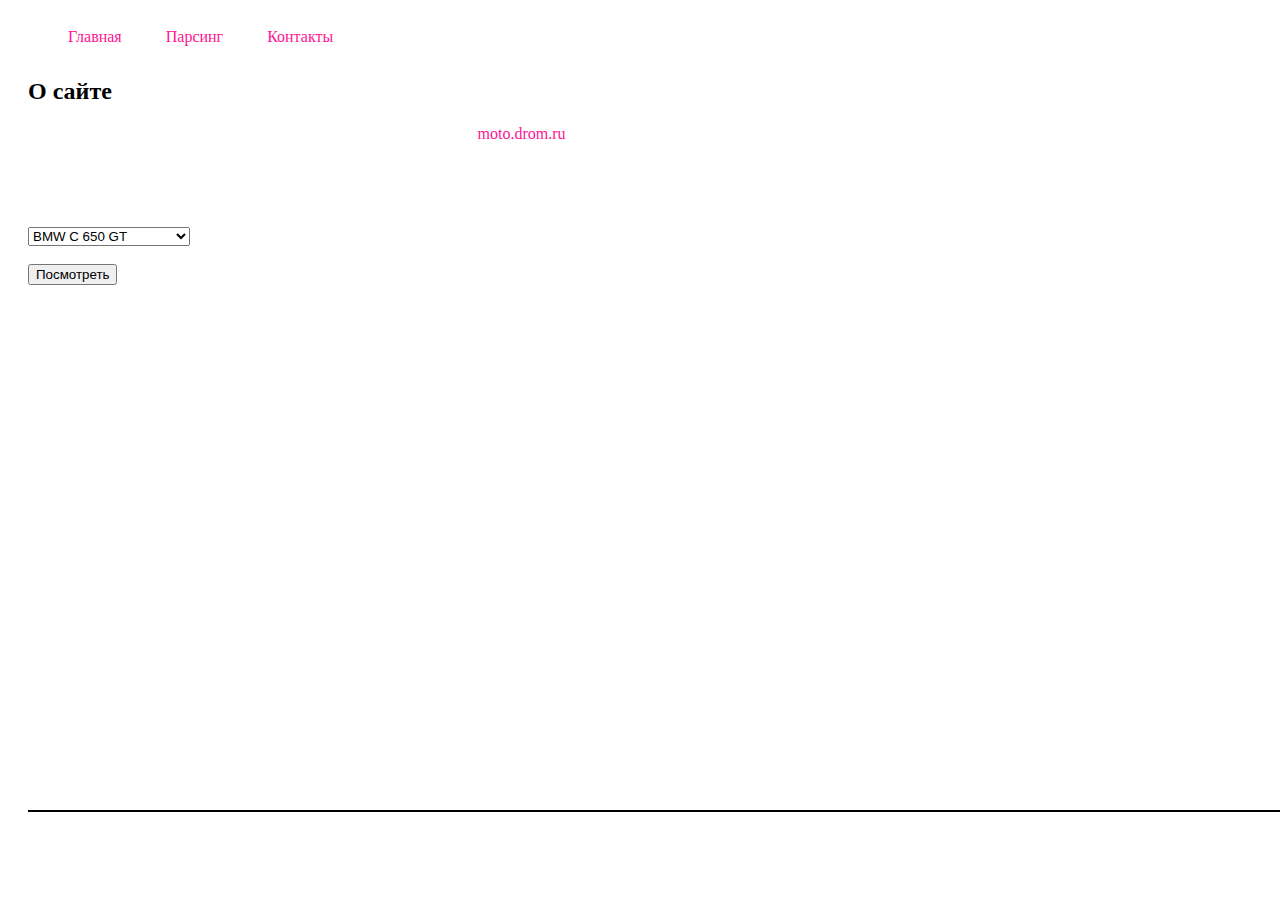
<file: templates/index.html>
<!DOCTYPE html>
<html lang="en">
<head>
    <meta charset="UTF-8">
    <title>Главная</title>
    <link rel="stylesheet" href="/static/style.css">
</head>
<body>
<nav>
<ul>
    <li><a href="/index">Главная</a></li>
    <li><a href="/parsing">Парсинг</a></li>
    <li><a href="/contacts">Контакты</a></li>
</ul>
</nav>

<h2>О сайте</h2>
<p>Здесь вы можете посмотреть, какие мотоциклы продают на сайте <a href="https://moto.drom.ru/sale/">moto.drom.ru</a>.</p>
<p>Мы предложим информацию по нескольким моделям: среднюю цену, максимальную цену, минимальную, а также количество предложений на сайте.</p>
<p>Чтобы посмотреть информацию по конкретной модели, выберите ее в выпадающем списке и нажмите Посмотреть.</p>

<form action = '/form' method = 'POST'>
    <div>
        <select name = 'brand'>
            <option value="BMW">BMW C 650 GT</option>
            <option value="Harley">Harley-Davidson Softail</option>
        </select>
    </div>
    <br>
    <div>
       <input type="submit" value="Посмотреть">
    </div>

</form>



<footer>
    Copyright &copy; 2020
    Made by Tatyana Kuleshova
    <p>Сделано на Flask</p>
</footer>


</body>
</html>
</file>
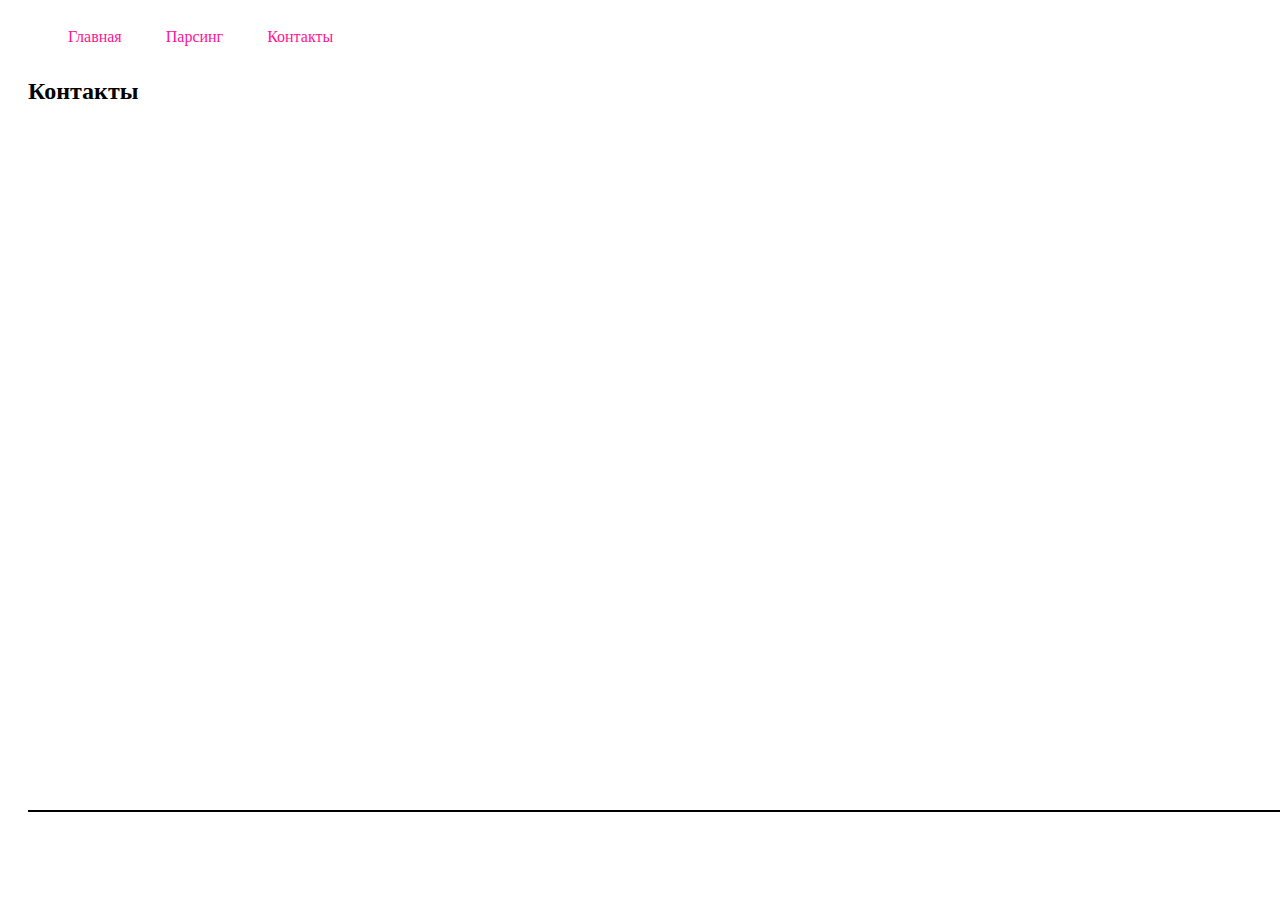
<file: templates/contacts.html>
<!DOCTYPE html>
<html lang="en">
<head>
    <meta charset="UTF-8">
    <title>Контакты</title>
    <link rel="stylesheet" href="/static/style.css">
</head>
<body>
<nav>
<ul>
    <li><a href="/index">Главная</a></li>
    <li><a href="/parsing">Парсинг</a></li>
    <li><a href="/contacts">Контакты</a></li>
</ul>
</nav>

<h2>Контакты</h2>
<p>Татьяна Кулешова</p>
<p>E-mail: tanuscha@bk.ru</p>
<p>Telegram: @Blacky77</p>


<footer>
    Copyright &copy; 2020
    Made by Tatyana Kuleshova
    <p>Сделано на Flask</p>
</footer>

</body>
</html>
</file>
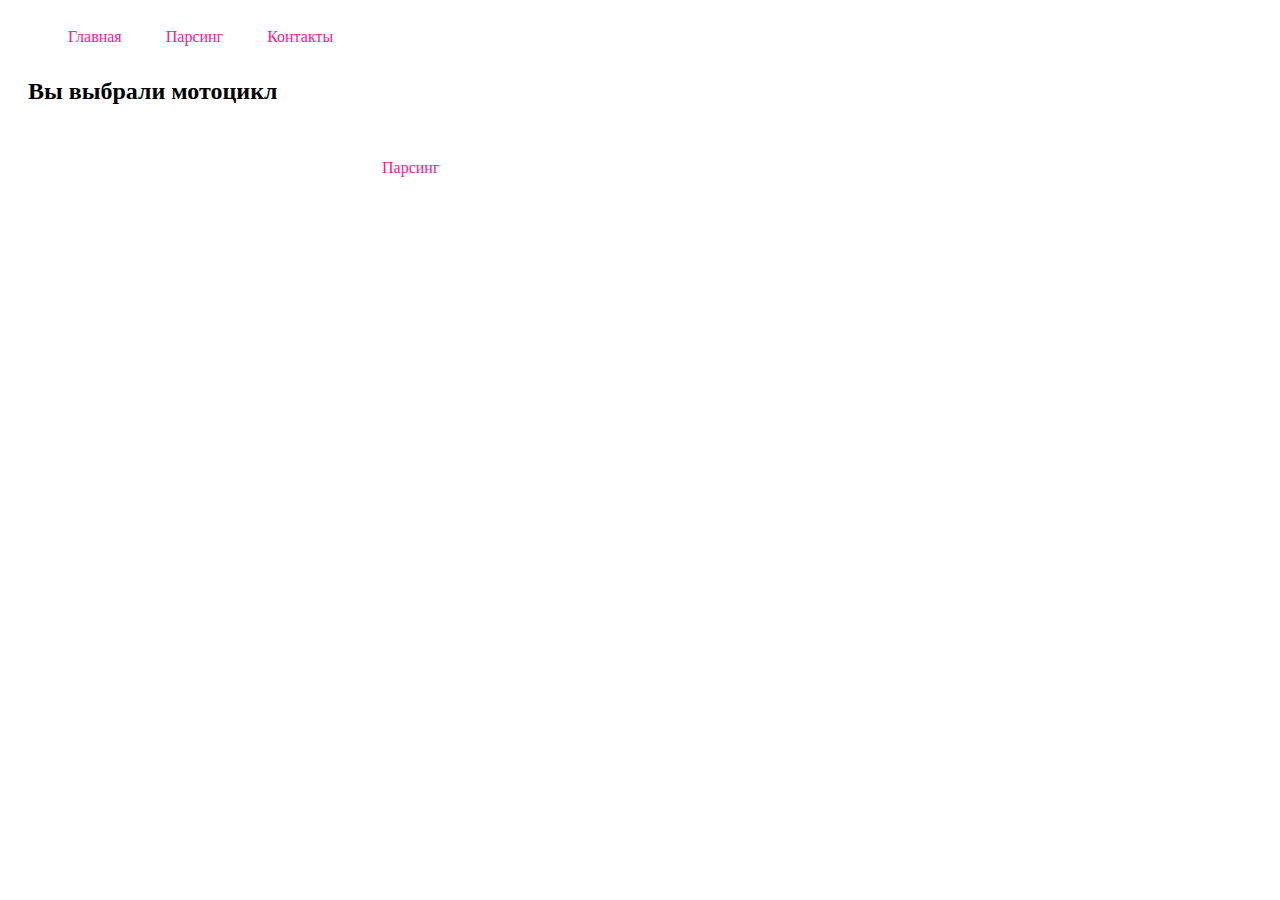
<file: templates/form.html>
<!DOCTYPE html>
<html lang="en">
<head>
    <meta charset="UTF-8">
    <title>Форма</title>
    <link rel="stylesheet" href="/static/style.css">
</head>
<body>

<nav>
<ul>
    <li><a href="/index">Главная</a></li>
    <li><a href="/parsing">Парсинг</a></li>
    <li><a href="/contacts">Контакты</a></li>
</ul>
</nav>

<main>

<section>
    <div>
      <h2>Вы выбрали мотоцикл</h2>
        <p>Марка: {{brand}}</p>

        <p>Посмотреть данные с сайта вы можете на странице <a href="parsing">Парсинг</a> </p>

    </div>
  </section>

</main>

</body>
</html>
</file>
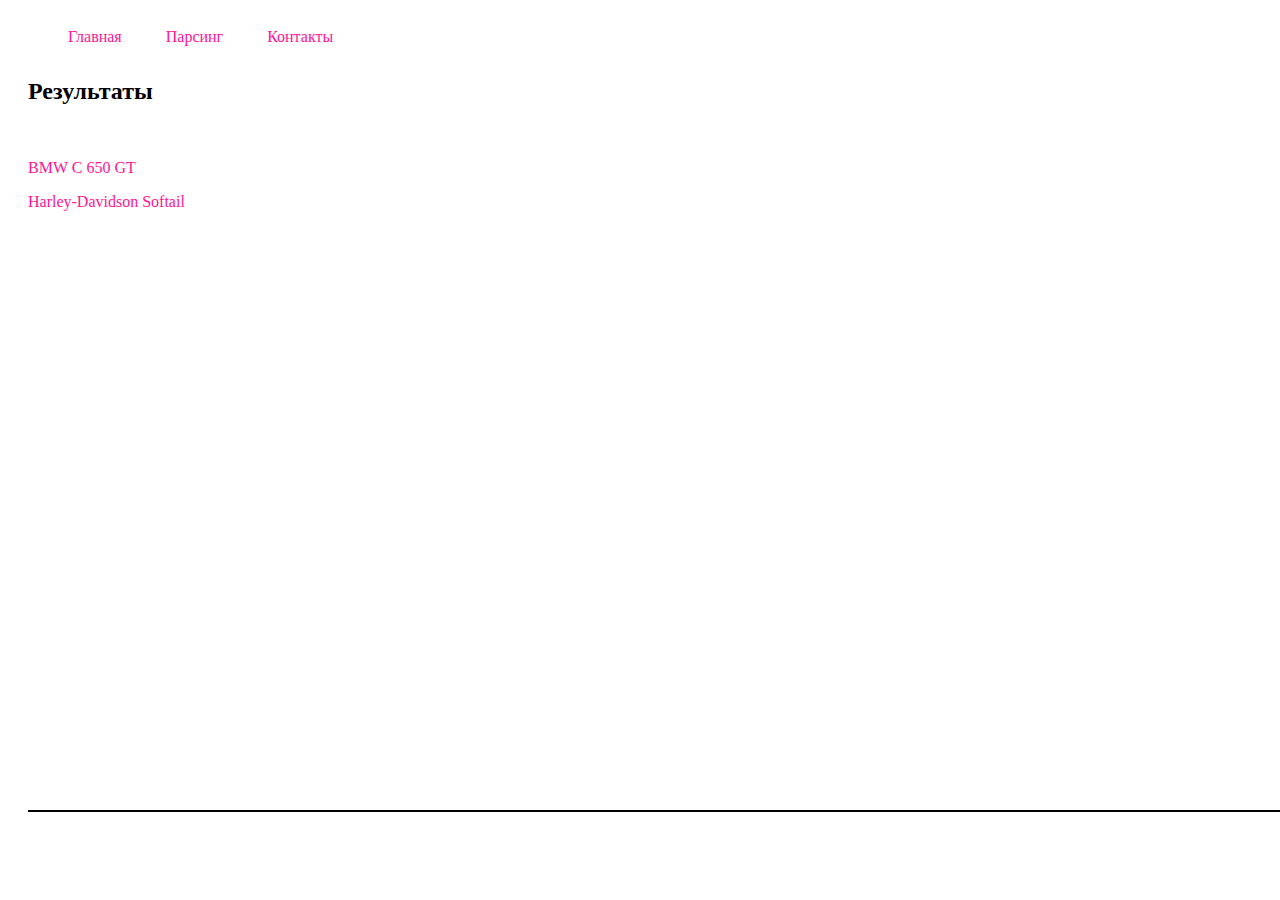
<file: templates/parsing.html>
<!DOCTYPE html>
<html lang="en">
<head>
    <meta charset="UTF-8">
    <title>Сбор данных</title>
    <link rel="stylesheet" href="/static/style.css">
</head>
<body>
<nav>
<ul>
    <li><a href="/index">Главная</a></li>
    <li><a href="/parsing">Парсинг</a></li>
    <li><a href="/contacts">Контакты</a></li>
</ul>
</nav>

<h2>Результаты</h2>

<p>Посмотрите данные по цене моделей мотоциклов, которые я для вас подобрала.</p>

<p><a href="/pars_res">BMW C 650 GT</a></p>
<p><a href="/pars_res2">Harley-Davidson Softail</a></p>

<footer>
    Copyright &copy; 2020
    Made by Tatyana Kuleshova
    <p>Сделано на Flask</p>
</footer>

</body>
</html>
</file>
<file: static/style.css>
body {
    height: 100%;
    width: 100%;
    color: white;
    padding: 20px;
    font-family: Georgia, Times, serif;
}

h1, h2, h3, h4 {
    color: black;
    font-family: Georgia, Times, serif;
}

footer {
    width: 98%;
    clear: both;
    text-align: right;
    padding: 20px;
    border-top: 2px solid black;
    position: fixed;
    top: 90%;
}

nav {
    height: 30px;
}

nav ul {
    margin: 0px;
    padding: 5px, 0px, 5px, 30px;
}

nav li {
    display: inline;
    margin-right: 40px;
}

nav li a {
    color: #ffffff;
}

nav li a:hover {
    color: #000000;
}

a:link {
    color: deeppink;
    text-decoration: none;
}

a:visited {
    color: green;
}
</file>
